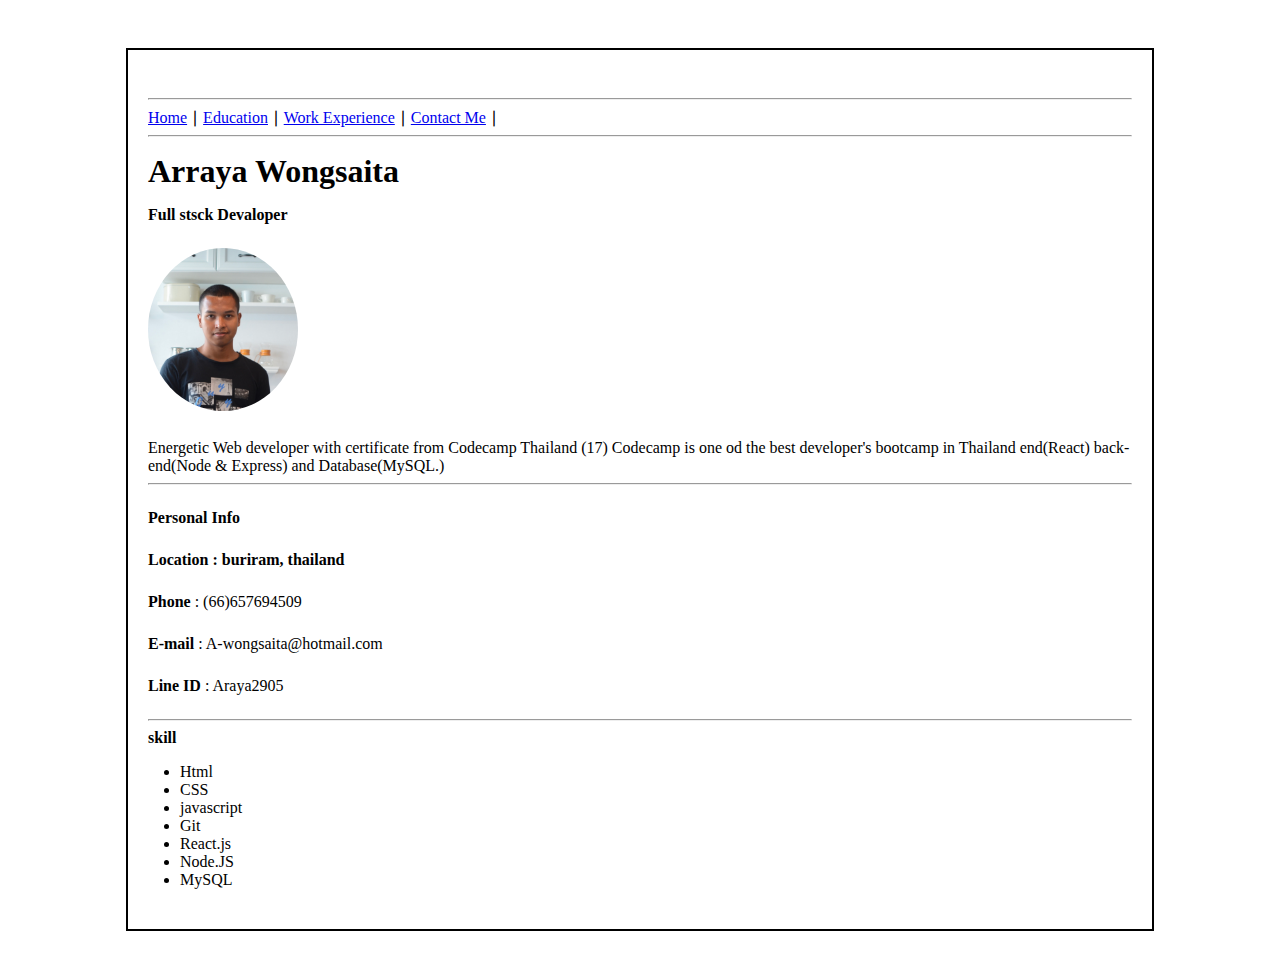
<file: index.html>
<!DOCTYPE html>
<html lang="en">

<head>
    <meta charset="UTF-8">
    <meta name="viewport" content="width=device-width, initial-scale=1.0">
    <title>index</title>
    <link rel="stylesheet" href="./styles.css">
</head>

<body>
    <div class="main">
        <div class="content">
            <hr />
                <div class="linkPage">
                    <span><a href="#">Home</a> &#x2223; </span>
                    <span><a href="./education.html">Education</a> &#x2223; </span>
                    <span><a href="./workExperience.html">Work Experience</a> &#x2223; </span>
                    <span><a href="./contactMe.html">Contact Me</a> &#x2223; </span>
                </div>
            <hr />
            <h1>Arraya Wongsaita</h1>
            <p><strong>Full stsck Devaloper</strong></p>
    
            <div class="picProfile">
                <img src="./pic/Screenshot 2567-03-26 at 23.21.15.png" alt="myProfile">
            </div>
            <p>Energetic Web developer with certificate from Codecamp Thailand (17) Codecamp is one od the best developer's bootcamp in Thailand end(React) back-end(Node & Express) and Database(MySQL.)</p>
            
            <hr />
            <div class="personalInfo">
                <p><strong>Personal Info</strong></p>
                <p><strong>Location : buriram, thailand</strong></p>
                <p><strong>Phone</strong> : (66)657694509</p>
                <p><strong>E-mail</strong> : A-wongsaita@hotmail.com</p>
                <p><strong>Line ID</strong> : Araya2905</p>
            </div>
            <hr>
            <strong>skill</strong>
            <ul>
                <li>Html</li>
                <li>CSS</li>
                <li>javascript</li>
                <li>Git</li>
                <li>React.js</li>
                <li>Node.JS</li>
                <li>MySQL</li>

            </ul>

        </div>
    </div>
</body>

</html>
</file>
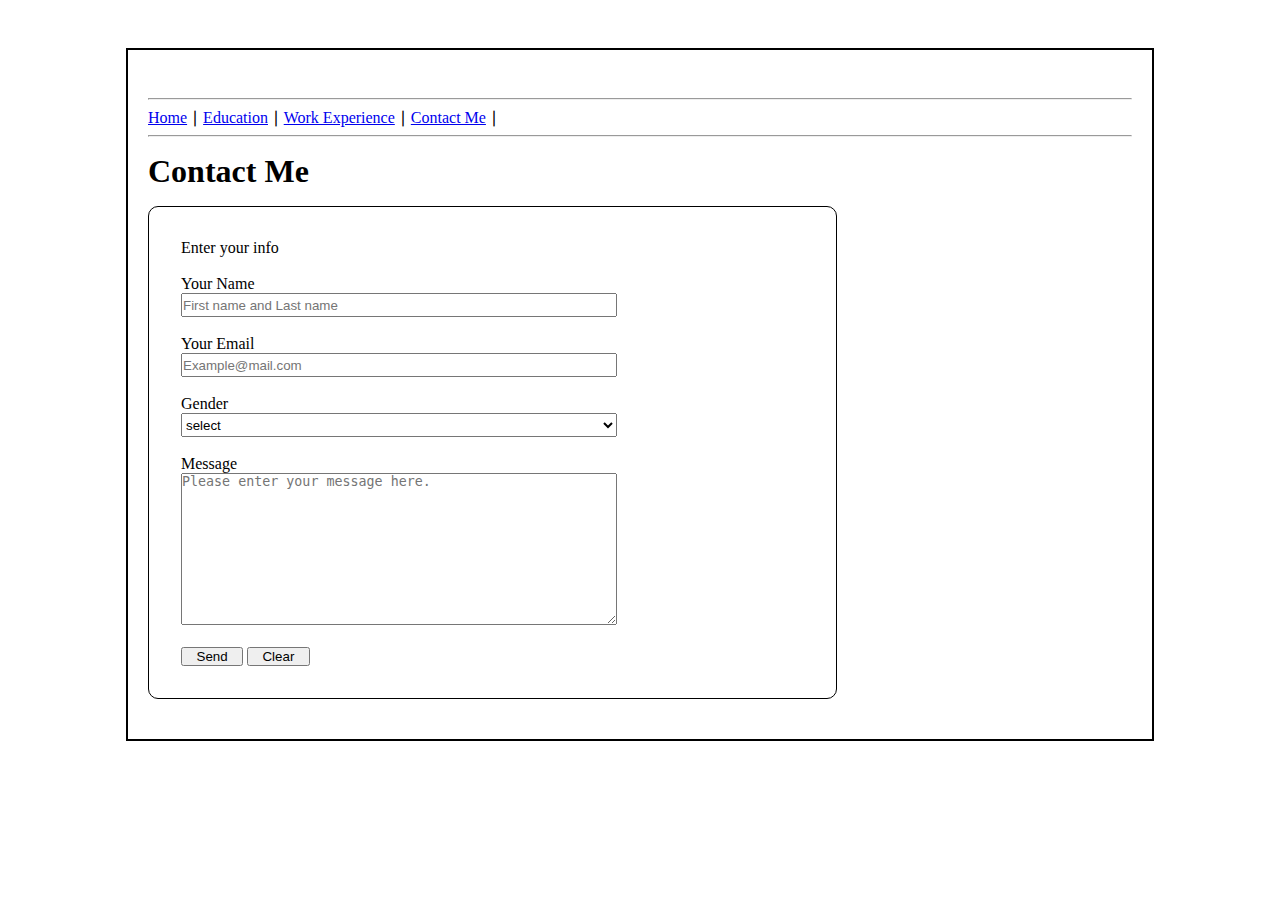
<file: contactMe.html>
<!DOCTYPE html>
<html lang="en">

<head>
    <meta charset="UTF-8">
    <meta name="viewport" content="width=device-width, initial-scale=1.0">
    <title>index</title>
    <link rel="stylesheet" href="./styles.css">
</head>

<body>
    <div class="main">
        <div class="content">
            <hr />
                <div class="linkPage">
                    <span><a href="./index.html">Home</a> &#x2223; </span>
                    <span><a href="./education.html">Education</a> &#x2223; </span>
                    <span><a href="./workExperience.html">Work Experience</a> &#x2223; </span>
                    <span><a href="#">Contact Me</a> &#x2223; </span>
                </div>
            <hr />
            <h1>Contact Me</h1>
            <div class="input">
                <form action="#">
                    <p>Enter your info</p><br>
                    <label>
                        Your Name <br>
                        <input type="text" id="fname" name="Firstname" placeholder="First name and Last name">
                    </label><br><br>
                    <label>
                        Your Email <br>
                        <input type="text" id="fname" name="Firstname" placeholder="Example@mail.com">
                    </label><br><br>
                    <label >Gender <br>
                        <select name="Gender" id="Gender">
                            <option value="" disabled selected hidden>select</option>
                            <option value="Male"> Male</option>
                            <option value="Female"> Female </option>
                        </select>
                    </label><br><br>
                    <label>
                        Message <br>
                        <textarea name="Message" id="" cols="30" rows="10" placeholder="Please enter your message here."></textarea>
                    </label><br><br>
                    <button>Send</button>
                    <button>Clear</button>

                </form>
            </div>
        </div>
    </div>
</body>

</html>
</file>
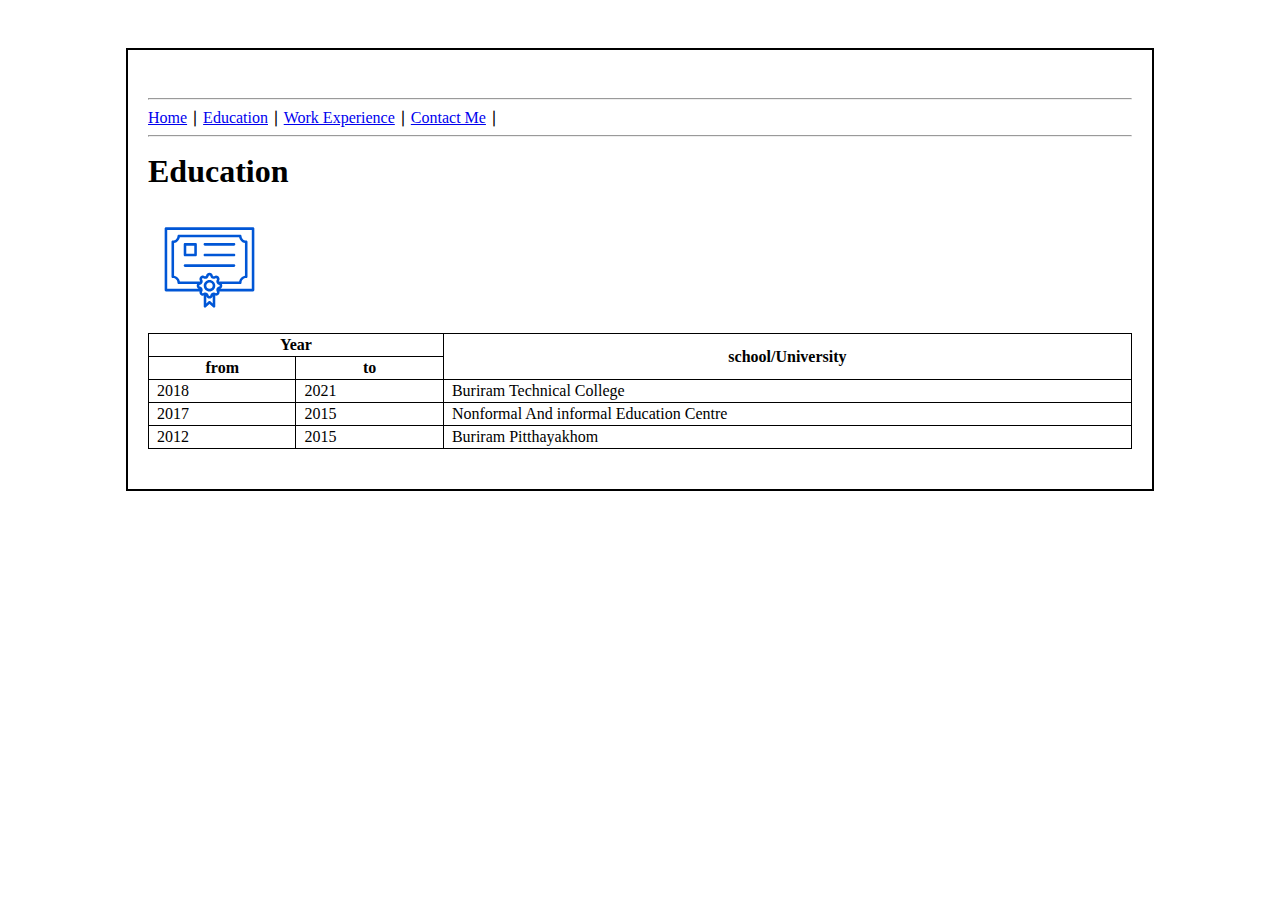
<file: education.html>
<!DOCTYPE html>
<html lang="en">

<head>
    <meta charset="UTF-8">
    <meta name="viewport" content="width=device-width, initial-scale=1.0">
    <title>index</title>
    <link rel="stylesheet" href="./styles.css">
</head>

<body>
    <div class="main">
        <div class="content">
            <hr />
                <div class="linkPage">
                    <span><a href="./index.html">Home</a> &#x2223; </span>
                    <span><a href="#">Education</a> &#x2223; </span>
                    <span><a href="./workExperience.html">Work Experience</a> &#x2223; </span>
                    <span><a href="./contactMe.html">Contact Me</a> &#x2223; </span>
                </div>
            <hr />
            <h1>Education</h1>
            <svg width="123px" height="123px" viewBox="0 0 48 48" id="Layer_1" version="1.1" xml:space="preserve" xmlns="http://www.w3.org/2000/svg" xmlns:xlink="http://www.w3.org/1999/xlink" fill="#000000"><g id="SVGRepo_bgCarrier" stroke-width="0"></g><g id="SVGRepo_tracerCarrier" stroke-linecap="round" stroke-linejoin="round"></g><g id="SVGRepo_iconCarrier"><style type="text/css"> .st0{fill:#0056d6;} </style><path class="st0" d="M41,8.322H7c-0.276,0-0.5,0.224-0.5,0.5v24c0,0.276,0.224,0.5,0.5,0.5h13.125 c-0.088,0.327-0.055,0.674,0.114,0.983c0.295,0.542,0.873,0.843,1.511,0.666v4.206c0,0.199,0.118,0.379,0.301,0.458 c0.181,0.079,0.394,0.043,0.54-0.093L24,38.23l1.409,1.313c0.095,0.088,0.217,0.134,0.341,0.134c0.067,0,0.136-0.014,0.199-0.042 c0.183-0.08,0.301-0.259,0.301-0.458V34.97c0.321,0.083,0.659,0.051,0.958-0.112c0.445-0.243,0.722-0.703,0.722-1.201 c0-0.109-0.021-0.223-0.053-0.335H41c0.276,0,0.5-0.224,0.5-0.5v-24C41.5,8.546,41.276,8.322,41,8.322z M24.341,37.182 c-0.191-0.179-0.49-0.179-0.682,0l-0.909,0.847v-2.846c0.194,0.53,0.676,0.896,1.25,0.896c0.573,0,1.055-0.365,1.25-0.897v2.847 L24.341,37.182z M26.729,33.98c-0.112,0.062-0.229,0.054-0.352-0.025c-0.172-0.109-0.38-0.178-0.585-0.196l-0.001,0 c-0.051-0.007-0.104-0.012-0.132-0.012c-0.641,0-1.183,0.433-1.317,1.049c-0.094,0.414-0.593,0.411-0.685,0.003 c-0.136-0.62-0.678-1.053-1.318-1.053c-0.027,0-0.076,0.005-0.126,0.012c-0.002,0-0.004,0-0.006,0.001l-0.001,0 c-0.022,0.002-0.043,0.01-0.065,0.013c-0.015,0.003-0.036,0.006-0.045,0.009c-0.001,0-0.001,0.001-0.002,0.001 c-0.167,0.029-0.331,0.083-0.463,0.166c-0.096,0.058-0.169,0.079-0.202,0.079c-0.121,0-0.247-0.082-0.313-0.203 c-0.063-0.116-0.059-0.233,0.01-0.34c0.129-0.193,0.197-0.405,0.203-0.63c0.007-0.041,0.011-0.079,0.011-0.107 c0-0.625-0.429-1.166-1.049-1.317c-0.245-0.056-0.281-0.239-0.281-0.343c0-0.064,0.02-0.279,0.292-0.335 c0.265-0.067,0.49-0.215,0.674-0.417c0.014-0.012,0.028-0.024,0.041-0.038c0.01-0.012,0.024-0.019,0.034-0.032 c0.021-0.028,0.03-0.062,0.049-0.092c0.004-0.009,0.01-0.016,0.013-0.025c0.139-0.224,0.227-0.473,0.227-0.722 c0-0.26-0.074-0.52-0.201-0.717c-0.063-0.106-0.068-0.167-0.068-0.183c0-0.128,0.081-0.258,0.201-0.325 c0.117-0.063,0.232-0.055,0.328,0.002c0.208,0.148,0.457,0.223,0.74,0.223c0.639,0,1.181-0.428,1.318-1.044 c0.057-0.258,0.258-0.286,0.342-0.286s0.285,0.028,0.343,0.292c0.098,0.42,0.396,0.77,0.8,0.935 c0.406,0.167,0.866,0.127,1.226-0.099c0.231-0.142,0.422-0.042,0.518,0.131c0.062,0.112,0.056,0.227-0.017,0.34 c-0.135,0.21-0.209,0.47-0.209,0.73c0,0.245,0.088,0.49,0.226,0.718c0.006,0.015,0.015,0.027,0.022,0.041 c0.019,0.029,0.027,0.062,0.049,0.091c0.009,0.012,0.023,0.018,0.032,0.029c0.007,0.008,0.015,0.014,0.023,0.021 c0.181,0.205,0.412,0.357,0.686,0.425c0.008,0.002,0.015,0.003,0.021,0.005c0.251,0.051,0.271,0.266,0.271,0.33 c0,0.104-0.036,0.287-0.288,0.344c-0.613,0.15-1.042,0.691-1.042,1.316c0,0.001,0,0.003,0,0.004c0,0,0,0.001,0,0.001 c0,0.006,0.003,0.017,0.003,0.024c0.001,0.024,0.003,0.048,0.008,0.078c0,0.012,0.005,0.022,0.006,0.034 c0.001,0.006,0.001,0.01,0.003,0.016c0.014,0.206,0.075,0.402,0.19,0.574c0.039,0.061,0.061,0.138,0.061,0.18 C26.93,33.785,26.85,33.915,26.729,33.98z M27.673,29.462c-0.001-0.012-0.013-0.024-0.013-0.035c0-0.068,0.02-0.141,0.051-0.191 c0.269-0.42,0.288-0.928,0.052-1.359c-0.362-0.66-1.187-0.944-1.92-0.502c-0.135,0.085-0.269,0.046-0.32,0.025 c-0.05-0.021-0.17-0.085-0.204-0.229c-0.139-0.642-0.669-1.074-1.318-1.074s-1.18,0.432-1.318,1.07 c-0.04,0.178-0.205,0.259-0.342,0.259c-0.108,0-0.147-0.028-0.184-0.053c-0.426-0.267-0.937-0.285-1.368-0.047 c-0.442,0.245-0.718,0.704-0.718,1.2c0,0.229,0.071,0.464,0.219,0.71c0.031,0.049,0.051,0.122,0.051,0.19 c0,0.012-0.011,0.023-0.013,0.035h-7.871c-0.208-1.161-1.126-2.078-2.286-2.286V14.468c1.16-0.208,2.078-1.125,2.286-2.286h23.088 c0.208,1.161,1.126,2.078,2.286,2.286v12.708c-1.16,0.208-2.078,1.125-2.286,2.286H27.673z M40.5,32.322H28.134 c0.513-0.204,0.856-0.666,0.856-1.235c0-0.232-0.07-0.437-0.169-0.625H36c0.276,0,0.5-0.224,0.5-0.5c0-1.009,0.821-1.83,1.83-1.83 c0.276,0,0.5-0.224,0.5-0.5v-13.62c0-0.276-0.224-0.5-0.5-0.5c-1.009,0-1.83-0.821-1.83-1.83c0-0.276-0.224-0.5-0.5-0.5H12 c-0.276,0-0.5,0.224-0.5,0.5c0,1.009-0.821,1.83-1.83,1.83c-0.276,0-0.5,0.224-0.5,0.5v13.62c0,0.276,0.224,0.5,0.5,0.5 c1.009,0,1.83,0.821,1.83,1.83c0,0.276,0.224,0.5,0.5,0.5h7.178c-0.099,0.188-0.169,0.393-0.169,0.625 c0,0.57,0.344,1.033,0.854,1.235H7.5v-23h33V32.322z"></path><path class="st0" d="M14.438,19.593h4.125c0.276,0,0.5-0.224,0.5-0.5v-4.125c0-0.276-0.224-0.5-0.5-0.5h-4.125 c-0.276,0-0.5,0.224-0.5,0.5v4.125C13.938,19.37,14.161,19.593,14.438,19.593z M14.938,15.468h3.125v3.125h-3.125V15.468z"></path><path class="st0" d="M33.563,14.468H22.188c-0.276,0-0.5,0.224-0.5,0.5s0.224,0.5,0.5,0.5h11.375c0.276,0,0.5-0.224,0.5-0.5 S33.839,14.468,33.563,14.468z"></path><path class="st0" d="M33.563,18.593H22.188c-0.276,0-0.5,0.224-0.5,0.5s0.224,0.5,0.5,0.5h11.375c0.276,0,0.5-0.224,0.5-0.5 S33.839,18.593,33.563,18.593z"></path><path class="st0" d="M33.563,22.766H14.438c-0.276,0-0.5,0.224-0.5,0.5s0.224,0.5,0.5,0.5h19.125c0.276,0,0.5-0.224,0.5-0.5 S33.839,22.766,33.563,22.766z"></path><path class="st0" d="M24,28.837c-1.24,0-2.25,1.009-2.25,2.25c0,0.03,0.004,0.067,0.012,0.106c0.049,1.206,1.023,2.144,2.238,2.144 s2.189-0.938,2.238-2.144c0.008-0.039,0.012-0.076,0.012-0.106C26.25,29.847,25.24,28.837,24,28.837z M24,32.337 c-0.681,0-1.226-0.532-1.24-1.21c-0.001-0.028-0.004-0.056-0.009-0.083c0.023-0.669,0.574-1.206,1.249-1.206 c0.169,0,0.329,0.034,0.476,0.094c0.141,0.058,0.268,0.145,0.377,0.248c0.004,0.004,0.01,0.005,0.015,0.01 c0.225,0.218,0.369,0.519,0.381,0.855c-0.005,0.027-0.008,0.055-0.009,0.083C25.226,31.806,24.681,32.337,24,32.337z"></path></g></svg>
            <table>
                <tr>
                    <th colspan="2"><strong>Year</strong></th>
                    <th class="schoolUniversity" rowspan="2" ><strong>school/University</strong></th>
                    
                </tr>
                <tr>
                    <th class="fromAndTo">from</th>
                    <th class="fromAndTo">to</th>
                    
                </tr>
                <tr>
                    <td>2018</td>
                    <td>2021</td>
                    <td>Buriram Technical College</td>
                </tr>
                <tr>
                    <td>2017</td>
                    <td>2015</td>
                    <td>Nonformal And informal Education Centre</td>
                </tr>
                <tr>
                    <td>2012</td>
                    <td>2015</td>
                    <td>Buriram Pitthayakhom</td>
                </tr>
            </table>
        </div>
    </div>
</body>

</html>
</file>
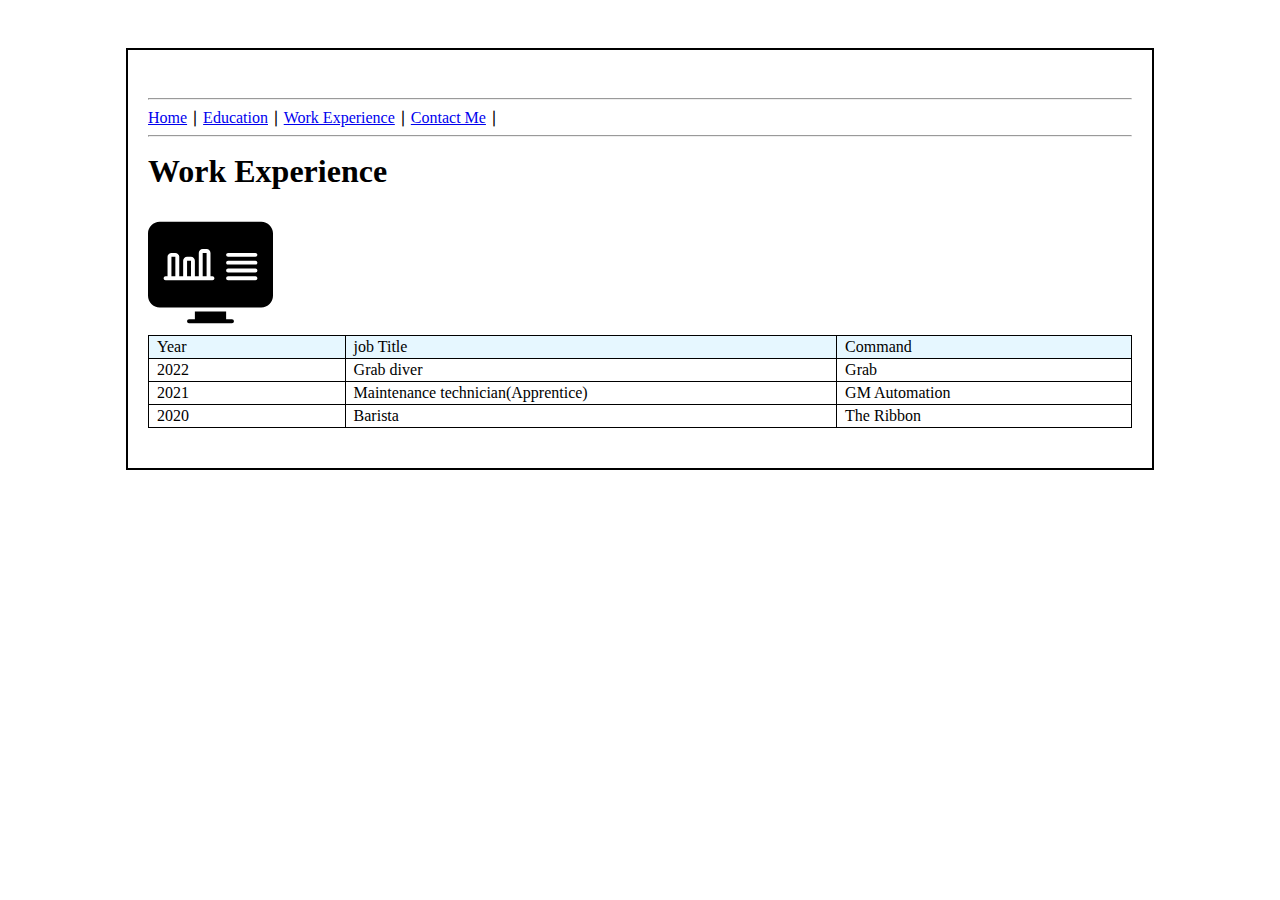
<file: workExperience.html>
<!DOCTYPE html>
<html lang="en">

<head>
    <meta charset="UTF-8">
    <meta name="viewport" content="width=device-width, initial-scale=1.0">
    <title>index</title>
    <link rel="stylesheet" href="./styles.css">
</head>

<body>
    <div class="main">
        <div class="content">
            <hr />
                <div class="linkPage">
                    <span><a href="./index.html">Home</a> &#x2223; </span>
                    <span><a href="./education.html">Education</a> &#x2223; </span>
                    <span><a href="#">Work Experience</a> &#x2223; </span>
                    <span><a href="./contactMe.html">Contact Me</a> &#x2223; </span>
                </div>
            <hr />
            <h1>Work Experience</h1>
            <svg version="1.1" id="Uploaded to svgrepo.com" xmlns="http://www.w3.org/2000/svg" xmlns:xlink="http://www.w3.org/1999/xlink" width="125px" height="125px" viewBox="0 0 32 32" xml:space="preserve" fill="#000000"><g id="SVGRepo_bgCarrier" stroke-width="0"></g><g id="SVGRepo_tracerCarrier" stroke-linecap="round" stroke-linejoin="round"></g><g id="SVGRepo_iconCarrier"> <style type="text/css"> .stone_een{fill:#000000;} .st0{fill:#0042aa;} </style> <path class="stone_een" d="M10,14h1v4h-1V14z M32,7v16c0,1.657-1.343,3-3,3H3c-1.657,0-3-1.343-3-3V7c0-1.657,1.343-3,3-3h26 C30.657,4,32,5.343,32,7z M17,18.5c0-0.276-0.224-0.5-0.5-0.5H16v-6c0-0.552-0.448-1-1-1h-1c-0.552,0-1,0.448-1,1v6h-1v-4 c0-0.552-0.448-1-1-1h-1c-0.552,0-1,0.448-1,1v4H8v-5c0-0.552-0.448-1-1-1H6c-0.552,0-1,0.448-1,1v5H4.5C4.224,18,4,18.224,4,18.5 C4,18.776,4.224,19,4.5,19h12C16.776,19,17,18.776,17,18.5z M28,18.5c0-0.276-0.224-0.5-0.5-0.5h-7c-0.276,0-0.5,0.224-0.5,0.5 c0,0.276,0.224,0.5,0.5,0.5h7C27.776,19,28,18.776,28,18.5z M28,16.5c0-0.276-0.224-0.5-0.5-0.5h-7c-0.276,0-0.5,0.224-0.5,0.5 c0,0.276,0.224,0.5,0.5,0.5h7C27.776,17,28,16.776,28,16.5z M28,14.5c0-0.276-0.224-0.5-0.5-0.5h-7c-0.276,0-0.5,0.224-0.5,0.5 c0,0.276,0.224,0.5,0.5,0.5h7C27.776,15,28,14.776,28,14.5z M28,12.5c0-0.276-0.224-0.5-0.5-0.5h-7c-0.276,0-0.5,0.224-0.5,0.5 c0,0.276,0.224,0.5,0.5,0.5h7C27.776,13,28,12.776,28,12.5z M14,18h1v-6h-1V18z M6,18h1v-5H6V18z M21.5,29H20v-2h-8v2h-1.5 c-0.276,0-0.5,0.224-0.5,0.5c0,0.276,0.224,0.5,0.5,0.5h11c0.276,0,0.5-0.224,0.5-0.5C22,29.224,21.776,29,21.5,29z"></path> </g></svg>
            <table>
                <tr class="fcols">
                    <td class="cols1">Year</td>
                    <td class="cols2">job Title</td>
                    <td class="cpls3">Command</td>
                </tr>
                <tr>
                    <td>2022</td>
                    <td>Grab diver</td>
                    <td>Grab</td>
                </tr>
                <tr>
                    <td>2021</td>
                    <td>Maintenance technician(Apprentice)</td>
                    <td>GM Automation</td>
                </tr>
                <tr>
                    <td>2020</td>
                    <td>Barista</td>
                    <td>The Ribbon</td>
                </tr>
            </table>
        </div>
    </div>
</body>

</html>
</file>
<file: styles.css>
* {
    margin: 0;
    padding: 0;
    box-sizing: border-box;
}
h1{
    margin:  16px 0;
}
hr{
    margin: 8px 0;
}
ul{
    
    margin: 16px 0 0 32px  ;
}

.main {
    width: 100vw;
    display: flex;
    justify-content: center;
    padding: 50px;

}

.content {
    outline: 2px solid black;
    width: 1024px;
    padding: 40px 20px;
}

.picProfile img{
    margin: 24px 0;
    border-radius: 50%;
    width: 150px;
}
.personalInfo p {
    margin: 24px 0;
}
table{
    border-collapse: collapse;
    width: 100%;
}

td , th{
    border: 1px solid black;
    padding: 2px 8px;
}
table tr .schoolUniversity{
    width: 70%;
}
table tr .fromAndTo{
    width: 15%;
}
table .fcols{
    background-color: rgb(230, 247, 255);
}
.cols1{
    width: 20%;
}
.cols2{
    width: 50%;
}
.cols3{
    width: 30%;
}
.input form{
    border: 1px solid black;
    padding: 32px;
    border-radius: 10px;
    width: 70%;
}
.input form input,
.input form select{
    width: 70%;
    height: 24px;
}
.input form textarea{
    width: 70%;

}
.input form button{
    width: 10%;

}
</file>
